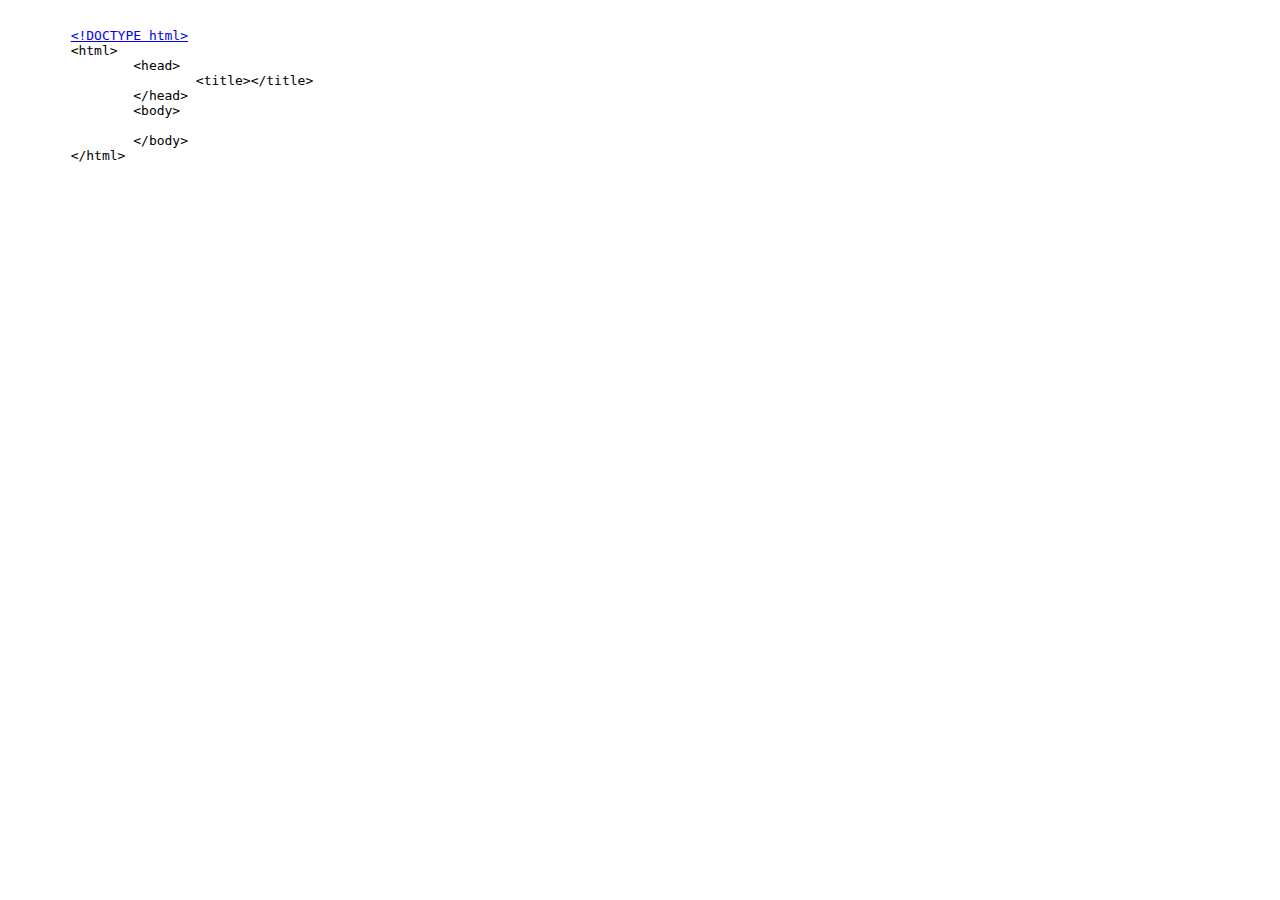
<file: tags/basic.html>
<!DOCTYPE html>
<html>
<head>
	<title></title>
</head>
<body>
<pre>
<code>
	<a href="doctype-html.html">&lt;!DOCTYPE html></a>
	&lt;html>
		&lt;head>
			&lt;title>&lt;/title>
		&lt;/head>
		&lt;body>

		&lt;/body>
	&lt;/html>
	</code></pre>
</body>
</html>
</file>
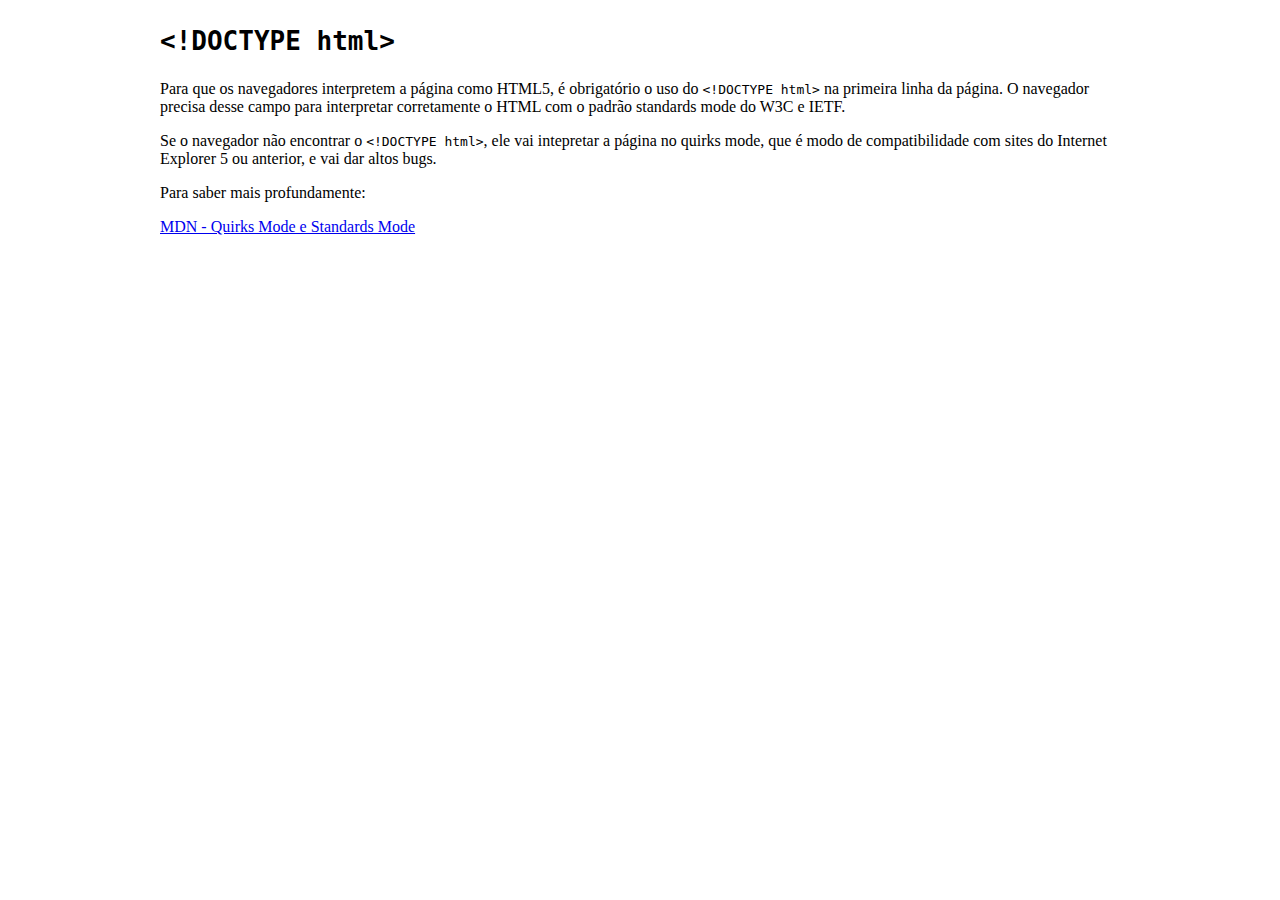
<file: tags/doctype-html.html>
<!DOCTYPE html>
<html>
<head>
	<title></title>
	<link rel="stylesheet" type="text/css" href="../css/style.css">
</head>
<body>
	<div id="content">
	
		<p><h1 id="mo"><code>&lt;!DOCTYPE html&gt;</code></h1></p>



		<p>Para que os navegadores interpretem a página como HTML5, é obrigatório o uso do <code>&lt;!DOCTYPE html&gt;</code> na primeira linha da página. O navegador precisa desse campo para interpretar corretamente o HTML com o padrão standards mode do W3C e IETF.</p>

		<p>Se o navegador não encontrar o <code>&lt;!DOCTYPE html&gt;</code>, ele vai intepretar a página no quirks mode, que é modo de compatibilidade com sites do Internet Explorer 5 ou anterior, e vai dar altos bugs.</p>

		<p>Para saber mais profundamente:</p>

		<a href="https://developer.mozilla.org/pt-BR/docs/Quirks_Mode_and_Standards_Mode">MDN - 
 Quirks Mode e Standards Mode</a>
	</div>
</body>

</html>
</file>
<file: css/style.css>
#content {
	max-width: 960px;
	margin: 0 auto;
}
</file>
